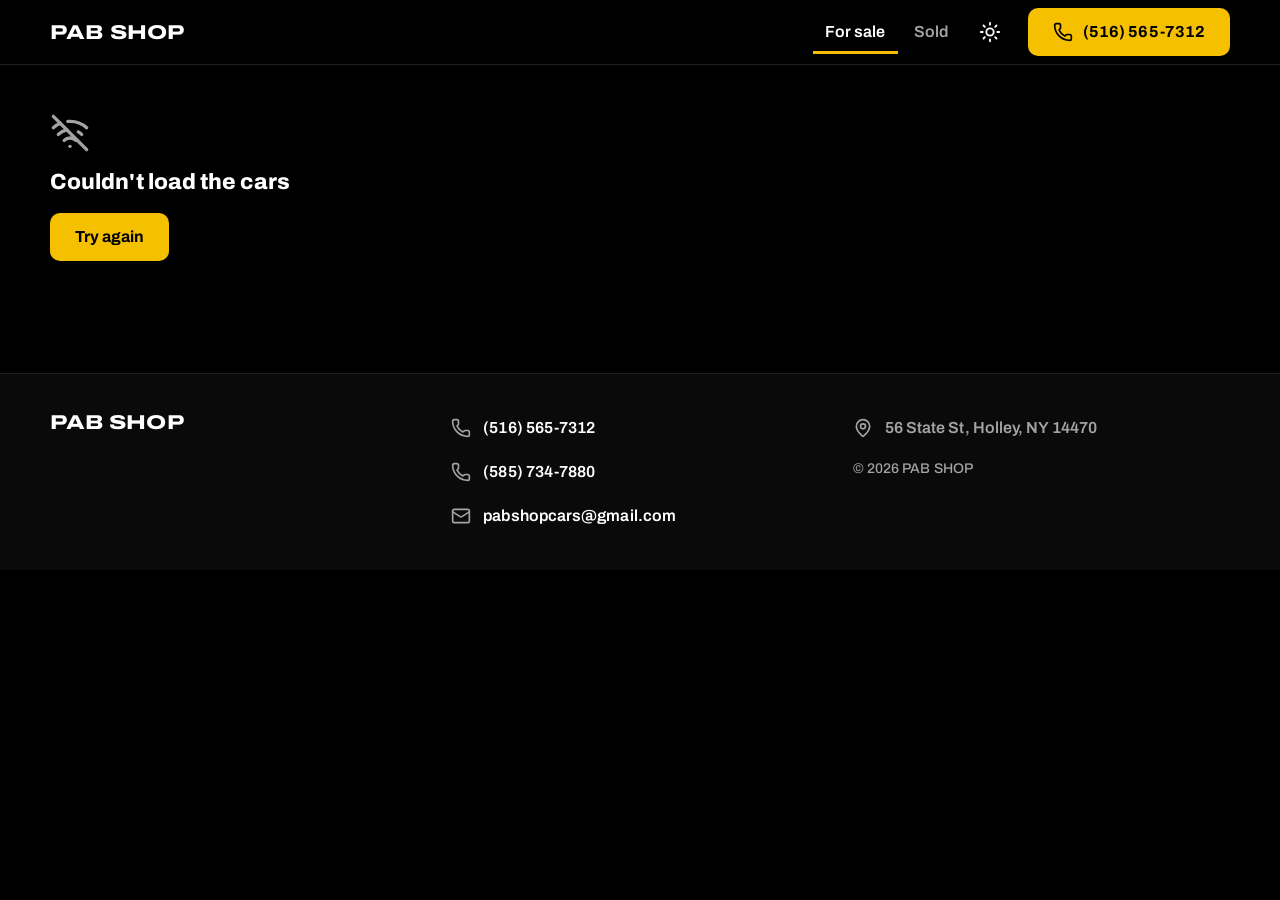
<file: index.html>
<!doctype html>
<html lang="en">
<head>
  <meta charset="utf-8">
  <meta name="viewport" content="width=device-width, initial-scale=1">
  <title>Used cars for sale - PAB SHOP</title>
  <meta name="description" content="Used cars for sale from PAB SHOP. Photos, mileage and a price for every car. Call or text about any of them.">
  <link rel="icon" href="favicon.svg" type="image/svg+xml">
  <link rel="apple-touch-icon" href="apple-touch-icon.png">
  <meta name="theme-color" content="#000000">
  <meta property="og:site_name" content="PAB SHOP">
  <meta property="og:type" content="website">
  <meta property="og:title" content="Used cars for sale - PAB SHOP">
  <meta property="og:description" content="Used cars for sale from PAB SHOP. Photos, mileage and a price for every car. Call or text about any of them.">
  <meta property="og:image" content="https://pabshop.com/share.png">
  <meta property="og:image:width" content="1200">
  <meta property="og:image:height" content="630">
  <meta name="twitter:card" content="summary_large_image">
  <script src="js/theme.js?v=a78e6b4f5d"></script>
  <link rel="preload" href="fonts/archivo-latin.woff2" as="font" type="font/woff2" crossorigin>
  <link rel="stylesheet" href="css/site.css?v=3718b8a57a">
</head>
<body>
<script src="js/icons.js?v=ebb2e9f938"></script>
<a class="skip" href="#view">Skip to content</a>

<header class="topbar">
  <div class="wrap topbar-inner">
    <a class="brand" href="index.html">PAB SHOP</a>
    <nav class="topnav" aria-label="Main">
      <a href="index.html" data-nav="sale" aria-current="page">For sale</a>
      <a href="sold.html" data-nav="sold">Sold</a>
    </nav>
    <button class="icon-btn" type="button" data-toggle-theme></button>
    <a class="btn btn-accent call-top" data-tel><svg class="ic" aria-hidden="true"><use href="#phone"></use></svg><span data-phone-label></span></a>
  </div>
</header>

<div id="view" data-page="home" tabindex="-1" aria-busy="true">

<main>
  <section class="wrap intro">
    <h1 id="homeTitle">Cars for sale</h1>

    <div class="toolbar" role="search">
      <label class="search">
        <svg class="ic" aria-hidden="true"><use href="#search"></use></svg>
        <span class="visually-hidden">Search cars</span>
        <input id="q" type="search" placeholder="Make, model or year" autocomplete="off" enterkeyhint="search">
      </label>
    </div>
  </section>

  <section class="wrap" id="inventory" aria-labelledby="inventoryHeading">
    <h2 class="visually-hidden" id="inventoryHeading">Cars for sale</h2>
    <div class="list-head">
      <p class="result-count" id="resultCount" aria-live="polite"></p>
      <div class="sort">
        <button class="sort-button" id="sortButton" type="button" popovertarget="sortMenu" aria-haspopup="listbox" aria-expanded="false">
          <svg class="ic" aria-hidden="true"><use href="#sparkles"></use></svg>
          <span><span class="visually-hidden">Sort: </span><span id="sortLabel">Newest</span></span>
          <svg class="ic chevron" aria-hidden="true"><use href="#chevron-down"></use></svg>
        </button>
        <div class="sort-menu" id="sortMenu" popover role="listbox" aria-label="Sort cars">
          <button type="button" role="option" data-sort="newest"><svg class="ic" aria-hidden="true"><use href="#sparkles"></use></svg><span>Newest</span><svg class="ic check" aria-hidden="true"><use href="#check"></use></svg></button>
          <button type="button" role="option" data-sort="price-asc"><svg class="ic" aria-hidden="true"><use href="#trending-down"></use></svg><span>Lowest price</span><svg class="ic check" aria-hidden="true"><use href="#check"></use></svg></button>
          <button type="button" role="option" data-sort="price-desc"><svg class="ic" aria-hidden="true"><use href="#trending-up"></use></svg><span>Highest price</span><svg class="ic check" aria-hidden="true"><use href="#check"></use></svg></button>
          <button type="button" role="option" data-sort="miles"><svg class="ic" aria-hidden="true"><use href="#gauge"></use></svg><span>Lowest miles</span><svg class="ic check" aria-hidden="true"><use href="#check"></use></svg></button>
          <button type="button" role="option" data-sort="year"><svg class="ic" aria-hidden="true"><use href="#calendar"></use></svg><span>Newest year</span><svg class="ic check" aria-hidden="true"><use href="#check"></use></svg></button>
        </div>
      </div>
    </div>
    <ul class="car-grid" id="carGrid">
    <li class="car-card skeleton" aria-hidden="true"><div class="car-photo"></div><p class="skeleton-line"></p><p class="skeleton-line short"></p></li>
    <li class="car-card skeleton" aria-hidden="true"><div class="car-photo"></div><p class="skeleton-line"></p><p class="skeleton-line short"></p></li>
    </ul>
    <div class="empty" id="empty" hidden>
      <svg class="ic empty-icon" aria-hidden="true"><use href="#search"></use></svg>
      <h2>No cars match</h2>
      <button class="btn btn-quiet" type="button" id="clearSearch">Show all cars</button>
    </div>
  </section>

  <section class="wrap sold-strip" id="soldStrip" aria-labelledby="soldHeading">
    <div class="strip-head">
      <h2 id="soldHeading">Recently sold</h2>
      <a href="sold.html">See all<svg class="ic" aria-hidden="true"><use href="#arrow-right"></use></svg></a>
    </div>
    <ul class="sold-row" id="soldRow"></ul>
  </section>
</main>

<footer class="site-footer">
  <div class="wrap footer-inner">
    <p class="footer-brand">PAB SHOP</p>
    <ul class="footer-contact" aria-label="Contact">
      <li><a data-tel><svg class="ic" aria-hidden="true"><use href="#phone"></use></svg><span data-phone-label></span></a></li>
      <li><a data-tel2><svg class="ic" aria-hidden="true"><use href="#phone"></use></svg><span data-phone2-label></span></a></li>
      <li><a data-email><svg class="ic" aria-hidden="true"><use href="#mail"></use></svg><span data-email-label></span></a></li>
    </ul>
    <div class="footer-note">
      <p><a href="https://www.google.com/maps/search/?api=1&amp;query=56+State+St%2C+Holley%2C+NY+14470" target="_blank" rel="noopener"><svg class="ic" aria-hidden="true"><use href="#map-pin"></use></svg>56 State St, Holley, NY 14470</a></p>
      <p class="copyright">&copy; <span data-year></span> PAB SHOP</p>
    </div>
  </div>
</footer>

<div class="contact-bar">
  <a class="btn btn-accent" data-tel><svg class="ic" aria-hidden="true"><use href="#phone"></use></svg><span>Call Denys</span></a>
  <a class="btn btn-quiet" data-sms><svg class="ic" aria-hidden="true"><use href="#message-square"></use></svg><span>Text</span></a>
</div>

</div>

<script src="js/data.js?v=80d2ec3bbd"></script>
<script src="js/photos.js?v=9147cbf060"></script>
<script src="js/site.js?v=a809993040"></script>
</body>
</html>
</file>
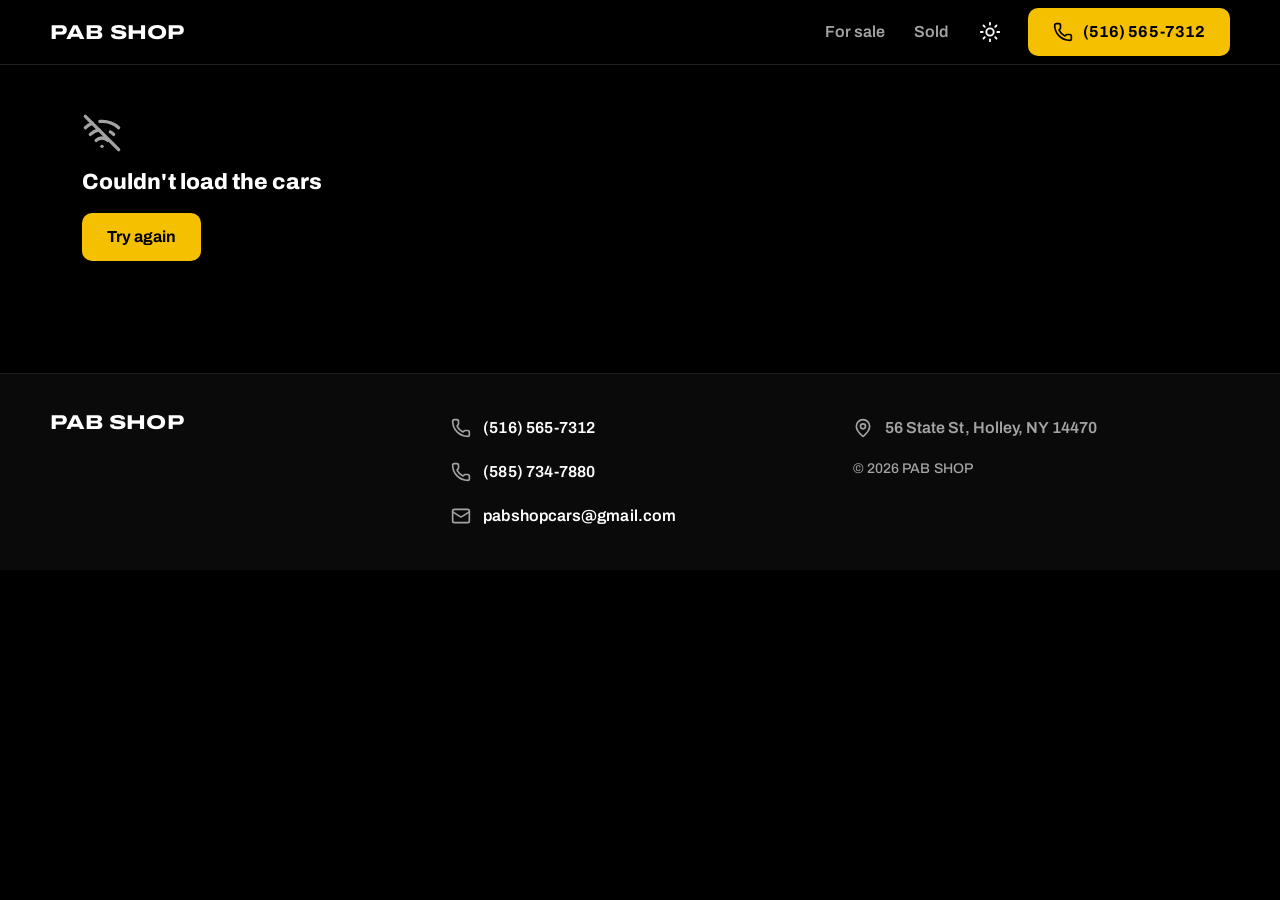
<file: car.html>
<!doctype html>
<html lang="en">
<head>
  <meta charset="utf-8">
  <meta name="viewport" content="width=device-width, initial-scale=1">
  <title>Car - PAB SHOP</title>
  <meta name="description" content="Photos, mileage, price and details for a used car from PAB SHOP.">
  <link rel="icon" href="favicon.svg" type="image/svg+xml">
  <link rel="apple-touch-icon" href="apple-touch-icon.png">
  <meta name="theme-color" content="#000000">
  <meta property="og:site_name" content="PAB SHOP">
  <meta property="og:type" content="website">
  <meta property="og:title" content="Car - PAB SHOP">
  <meta property="og:description" content="Photos, mileage, price and details for a used car from PAB SHOP.">
  <meta property="og:image" content="https://pabshop.com/share.png">
  <meta property="og:image:width" content="1200">
  <meta property="og:image:height" content="630">
  <meta name="twitter:card" content="summary_large_image">
  <script src="js/theme.js?v=a78e6b4f5d"></script>
  <link rel="preload" href="fonts/archivo-latin.woff2" as="font" type="font/woff2" crossorigin>
  <link rel="stylesheet" href="css/site.css?v=3718b8a57a">
</head>
<body>
<script src="js/icons.js?v=ebb2e9f938"></script>
<a class="skip" href="#view">Skip to content</a>

<header class="topbar">
  <div class="wrap topbar-inner">
    <a class="brand" href="index.html">PAB SHOP</a>
    <nav class="topnav" aria-label="Main">
      <a href="index.html" data-nav="sale">For sale</a>
      <a href="sold.html" data-nav="sold">Sold</a>
    </nav>
    <button class="icon-btn" type="button" data-toggle-theme></button>
    <a class="btn btn-accent call-top" data-tel><svg class="ic" aria-hidden="true"><use href="#phone"></use></svg><span data-phone-label></span></a>
  </div>
</header>

<div id="view" data-page="car" tabindex="-1" aria-busy="true">

<main class="wrap car-page" id="carMain">
  <a class="back" id="backLink" href="index.html"><svg class="ic" aria-hidden="true"><use href="#arrow-left"></use></svg><span id="backText">All cars</span></a>

  <div class="car-layout">
    <section class="gallery" aria-label="Photos">
      <div class="gallery-frame">
        <div class="slides" id="slides" tabindex="0" aria-label="Photos. Swipe, or use the arrow keys. Tap a photo to see it full screen."></div>
        <button class="gal-btn prev" id="galPrev" type="button" aria-label="Previous photo"><svg class="ic" aria-hidden="true"><use href="#chevron-left"></use></svg></button>
        <button class="gal-btn next" id="galNext" type="button" aria-label="Next photo"><svg class="ic" aria-hidden="true"><use href="#chevron-right"></use></svg></button>
        <p class="gal-count" id="galCount" aria-live="polite"></p>
      </div>
      <ul class="thumbs" id="thumbs" aria-label="All photos"></ul>
    </section>

    <aside class="car-summary" aria-labelledby="carName">
      <p class="price-tag" id="priceTag"></p>
      <h1 id="carName"></h1>
      <p class="pending-note" id="pendingNote" hidden><svg class="ic" aria-hidden="true"><use href="#clock"></use></svg>Sale pending: someone has a deposit on this car. Ask if it falls through.</p>
      <dl class="key-facts" id="keyFacts"></dl>
      <div class="cta-group">
        <a class="btn btn-accent" data-tel><svg class="ic" aria-hidden="true"><use href="#phone"></use></svg><span>Call Denys</span></a>
        <a class="btn btn-quiet" data-sms><svg class="ic" aria-hidden="true"><use href="#message-square"></use></svg><span>Text</span></a>
      </div>
      <a class="btn btn-quiet fb-link" id="fbLink" target="_blank" rel="noopener" hidden><svg class="ic" aria-hidden="true"><use href="#store"></use></svg><span>See on Facebook Marketplace</span><svg class="ic external" aria-hidden="true"><use href="#external-link"></use></svg></a>
    </aside>
  </div>

  <section class="car-section" id="aboutSection" aria-labelledby="aboutHeading" hidden>
    <h2 id="aboutHeading">About this car</h2>
    <p class="about" id="about"></p>
  </section>

  <section class="car-section" id="detailsSection" aria-labelledby="detailsHeading">
    <h2 id="detailsHeading">Details</h2>
    <dl class="spec-list" id="specList"></dl>
  </section>

  <section class="car-section more" id="moreSection" aria-labelledby="moreHeading">
    <h2 id="moreHeading">More cars</h2>
    <ul class="car-grid" id="moreGrid"></ul>
  </section>
</main>

<main class="wrap not-found" id="notFound" hidden>
  <svg class="ic empty-icon" aria-hidden="true"><use href="#car"></use></svg>
  <h1>Car not found</h1>
  <a class="btn btn-accent" href="index.html">See cars for sale</a>
</main>

<dialog class="viewer" id="viewer" aria-label="Photos full screen">
  <div class="viewer-bar">
    <button class="viewer-close" id="viewerClose" type="button" aria-label="Close photos"><svg class="ic" aria-hidden="true"><use href="#x"></use></svg></button>
    <p class="viewer-count" id="viewerCount" aria-live="polite"></p>
  </div>
  <div class="slides" id="viewerSlides"></div>
  <button class="gal-btn prev" id="viewerPrev" type="button" aria-label="Previous photo"><svg class="ic" aria-hidden="true"><use href="#chevron-left"></use></svg></button>
  <button class="gal-btn next" id="viewerNext" type="button" aria-label="Next photo"><svg class="ic" aria-hidden="true"><use href="#chevron-right"></use></svg></button>
</dialog>

<footer class="site-footer">
  <div class="wrap footer-inner">
    <p class="footer-brand">PAB SHOP</p>
    <ul class="footer-contact" aria-label="Contact">
      <li><a data-tel><svg class="ic" aria-hidden="true"><use href="#phone"></use></svg><span data-phone-label></span></a></li>
      <li><a data-tel2><svg class="ic" aria-hidden="true"><use href="#phone"></use></svg><span data-phone2-label></span></a></li>
      <li><a data-email><svg class="ic" aria-hidden="true"><use href="#mail"></use></svg><span data-email-label></span></a></li>
    </ul>
    <div class="footer-note">
      <p><a href="https://www.google.com/maps/search/?api=1&amp;query=56+State+St%2C+Holley%2C+NY+14470" target="_blank" rel="noopener"><svg class="ic" aria-hidden="true"><use href="#map-pin"></use></svg>56 State St, Holley, NY 14470</a></p>
      <p class="copyright">&copy; <span data-year></span> PAB SHOP</p>
    </div>
  </div>
</footer>

<div class="contact-bar">
  <a class="btn btn-accent" data-tel><svg class="ic" aria-hidden="true"><use href="#phone"></use></svg><span>Call Denys</span></a>
  <a class="btn btn-quiet" data-sms><svg class="ic" aria-hidden="true"><use href="#message-square"></use></svg><span>Text</span></a>
</div>

</div>

<script src="js/data.js?v=80d2ec3bbd"></script>
<script src="js/photos.js?v=9147cbf060"></script>
<script src="js/site.js?v=a809993040"></script>
</body>
</html>
</file>
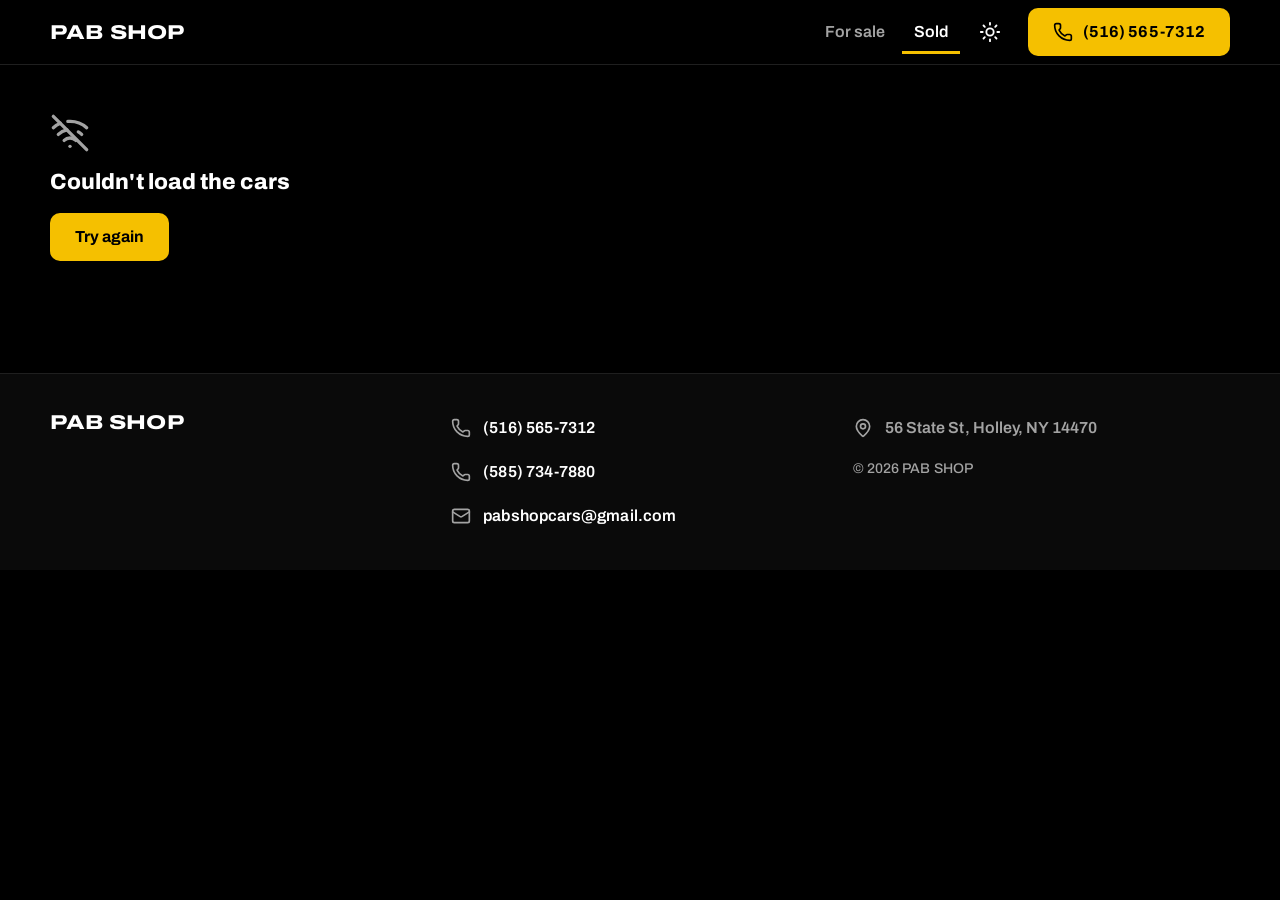
<file: sold.html>
<!doctype html>
<html lang="en">
<head>
  <meta charset="utf-8">
  <meta name="viewport" content="width=device-width, initial-scale=1">
  <title>Recently sold - PAB SHOP</title>
  <meta name="description" content="Cars PAB SHOP sold recently. Text us what you're looking for.">
  <link rel="icon" href="favicon.svg" type="image/svg+xml">
  <link rel="apple-touch-icon" href="apple-touch-icon.png">
  <meta name="theme-color" content="#000000">
  <meta property="og:site_name" content="PAB SHOP">
  <meta property="og:type" content="website">
  <meta property="og:title" content="Recently sold - PAB SHOP">
  <meta property="og:description" content="Cars PAB SHOP sold recently. Text us what you're looking for.">
  <meta property="og:image" content="https://pabshop.com/share.png">
  <meta property="og:image:width" content="1200">
  <meta property="og:image:height" content="630">
  <meta name="twitter:card" content="summary_large_image">
  <script src="js/theme.js?v=a78e6b4f5d"></script>
  <link rel="preload" href="fonts/archivo-latin.woff2" as="font" type="font/woff2" crossorigin>
  <link rel="stylesheet" href="css/site.css?v=3718b8a57a">
</head>
<body>
<script src="js/icons.js?v=ebb2e9f938"></script>
<a class="skip" href="#view">Skip to content</a>

<header class="topbar">
  <div class="wrap topbar-inner">
    <a class="brand" href="index.html">PAB SHOP</a>
    <nav class="topnav" aria-label="Main">
      <a href="index.html" data-nav="sale">For sale</a>
      <a href="sold.html" data-nav="sold" aria-current="page">Sold</a>
    </nav>
    <button class="icon-btn" type="button" data-toggle-theme></button>
    <a class="btn btn-accent call-top" data-tel><svg class="ic" aria-hidden="true"><use href="#phone"></use></svg><span data-phone-label></span></a>
  </div>
</header>

<div id="view" data-page="sold" tabindex="-1" aria-busy="true">

<main>
  <section class="wrap intro">
    <h1>Recently sold <span class="count-chip" id="soldCount"></span></h1>
  </section>

  <section class="wrap" id="sold" aria-labelledby="soldListHeading">
    <h2 class="visually-hidden" id="soldListHeading">Sold cars</h2>
    <ul class="car-grid" id="soldGrid">
    <li class="car-card skeleton" aria-hidden="true"><div class="car-photo"></div><p class="skeleton-line"></p><p class="skeleton-line short"></p></li>
    <li class="car-card skeleton" aria-hidden="true"><div class="car-photo"></div><p class="skeleton-line"></p><p class="skeleton-line short"></p></li>
    </ul>
  </section>
</main>

<footer class="site-footer">
  <div class="wrap footer-inner">
    <p class="footer-brand">PAB SHOP</p>
    <ul class="footer-contact" aria-label="Contact">
      <li><a data-tel><svg class="ic" aria-hidden="true"><use href="#phone"></use></svg><span data-phone-label></span></a></li>
      <li><a data-tel2><svg class="ic" aria-hidden="true"><use href="#phone"></use></svg><span data-phone2-label></span></a></li>
      <li><a data-email><svg class="ic" aria-hidden="true"><use href="#mail"></use></svg><span data-email-label></span></a></li>
    </ul>
    <div class="footer-note">
      <p><a href="https://www.google.com/maps/search/?api=1&amp;query=56+State+St%2C+Holley%2C+NY+14470" target="_blank" rel="noopener"><svg class="ic" aria-hidden="true"><use href="#map-pin"></use></svg>56 State St, Holley, NY 14470</a></p>
      <p class="copyright">&copy; <span data-year></span> PAB SHOP</p>
    </div>
  </div>
</footer>

<div class="contact-bar">
  <a class="btn btn-accent" data-sms><svg class="ic" aria-hidden="true"><use href="#message-square"></use></svg><span>Text us</span></a>
  <a class="btn btn-quiet" data-tel><svg class="ic" aria-hidden="true"><use href="#phone"></use></svg><span>Call</span></a>
</div>

</div>

<script src="js/data.js?v=80d2ec3bbd"></script>
<script src="js/photos.js?v=9147cbf060"></script>
<script src="js/site.js?v=a809993040"></script>
</body>
</html>
</file>
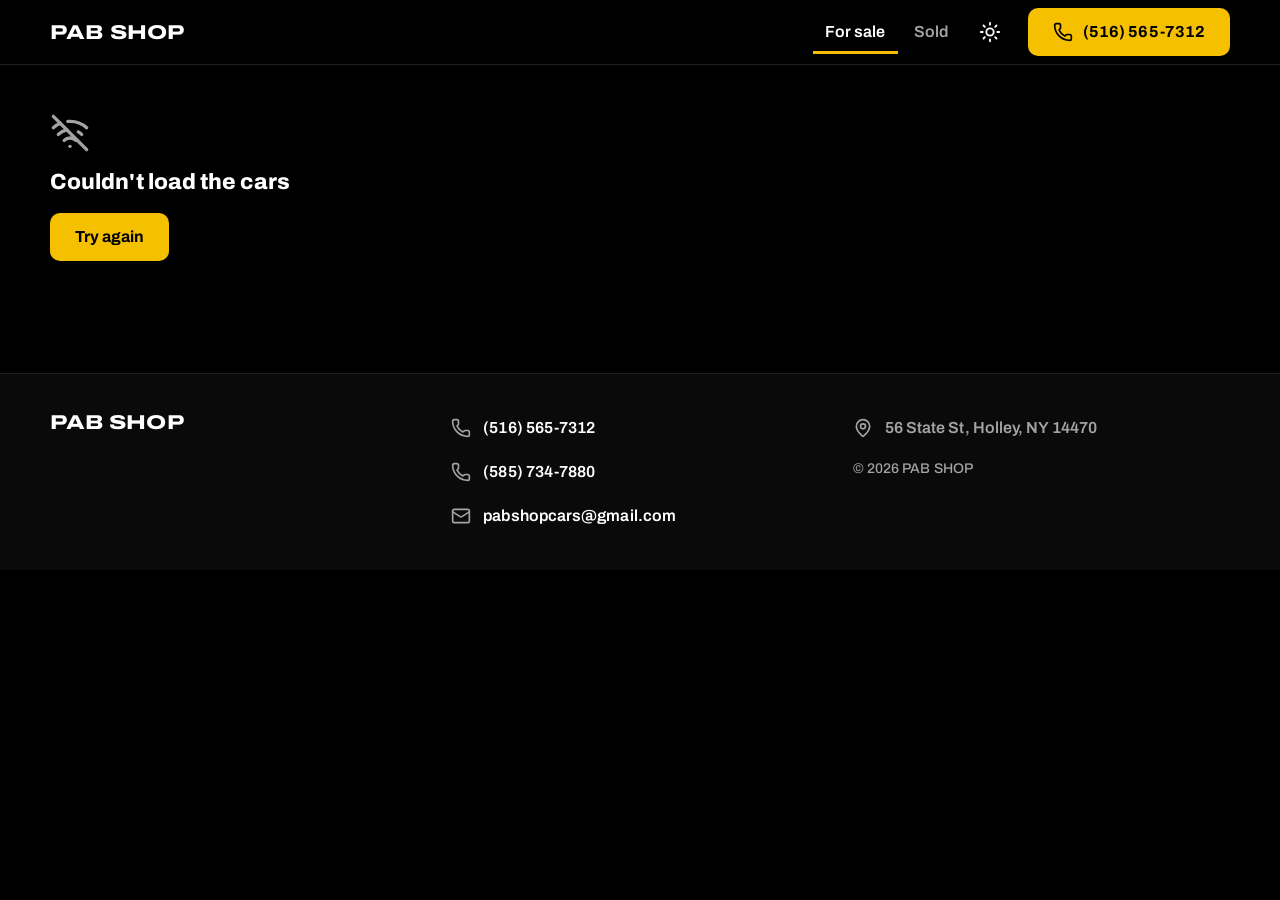
<file: cars/cars.html>
<!doctype html>
<html lang="en">
<head>
  <meta charset="utf-8">
  <meta name="viewport" content="width=device-width, initial-scale=1">
  <title>PAB SHOP</title>
  <meta name="robots" content="noindex">
  <style>
    :root { color-scheme: dark; }
    body {
      margin: 0; min-height: 100dvh; display: grid; place-items: center;
      background: #000; color: #a3a3a3;
      font: 15px/1.5 system-ui, -apple-system, "Segoe UI", Roboto, sans-serif; text-align: center;
    }
    a { color: #f5c000; font-weight: 700; }
  </style>
  <script>
    // The old site had every car at /cars/cars.html?id=…; the site now puts it at /car.html?id=…,
    // so links people already have keep working.
    (function () {
      var id = new URLSearchParams(location.search).get("id");
      location.replace(id ? "/car.html?id=" + encodeURIComponent(id) : "/");
    })();
  </script>
</head>
<body>
  <p>Taking you to the car… <a href="/">All cars</a></p>
</body>
</html>
</file>
<file: css/site.css>
/* PAB SHOP. Two themes on one set of tokens:
   plate = New York plate navy on white with Empire gold price stickers
   black = true black with the same gold stickers
   Phone first: base styles are the phone layout, min-width queries add space. */

@font-face {
  font-family: "Archivo";
  src: url("../fonts/archivo-latin.woff2") format("woff2");
  font-weight: 100 900;
  font-stretch: 62% 125%;
  font-display: swap;
}

:root {
  --font: "Archivo", system-ui, -apple-system, "Segoe UI", Roboto, sans-serif;

  --space-1: 4px;
  --space-2: 8px;
  --space-3: 12px;
  --space-4: 16px;
  --space-5: 24px;
  --space-6: 32px;
  --space-7: 48px;
  --space-8: 64px;
  --space-9: 96px;

  --radius-s: 6px;
  --radius-m: 10px;
  --radius-l: 16px;

  --z-bar: 20;

  /* Motion: iOS-style springs from tools/springs.py (Apple's duration + bounce model).
     A spring's CSS duration is longer than it feels: the last third is the settle. */
  /* bounce 0.0: overshoot 0.0%, rests at 1.47x its nominal duration */
  --spring-smooth: linear(0, 0.004 1.00%, 0.0188 2.25%, 0.0422 3.50%, 0.0789 5.00%, 0.1613 7.75%, 0.3625 13.75%, 0.4654 17.00%, 0.5578 20.25%, 0.6382 23.50%, 0.7066 26.75%, 0.7679 30.25%, 0.8177 33.75%, 0.8602 37.50%, 0.8992 42.00%, 0.9291 46.75%, 0.9533 52.25%, 0.9712 58.50%, 0.9834 65.50%, 0.9914 73.75%, 1);
  /* bounce 0.2: overshoot 1.5%, rests at 1.35x its nominal duration */
  --spring-zoom: linear(0, 0.0053 1.25%, 0.024 2.75%, 0.0535 4.25%, 0.0983 6.00%, 0.1434 7.50%, 0.2012 9.25%, 0.4317 15.75%, 0.5328 18.75%, 0.6319 22.00%, 0.7182 25.25%, 0.7857 28.25%, 0.8462 31.50%, 0.8946 34.75%, 0.9321 38.00%, 0.964 41.75%, 0.9872 45.75%, 1.0032 50.25%, 1.0121 55.25%, 1.0147 64.75%, 1);
  /* bounce 0.3: overshoot 4.6%, rests at 1.64x its nominal duration */
  --spring-bouncy: linear(0, 0.0078 1.25%, 0.0293 2.50%, 0.0619 3.75%, 0.1125 5.25%, 0.1618 6.50%, 0.2156 7.75%, 0.4828 13.50%, 0.5926 16.00%, 0.701 18.75%, 0.7858 21.25%, 0.8568 23.75%, 0.9193 26.50%, 0.9667 29.25%, 1.0032 32.25%, 1.0219 34.50%, 1.0355 37.00%, 1.0435 39.75%, 1.046 42.75%, 1.042 47.25%, 1.0138 61.50%, 1.0026 70.50%, 0.998 82.25%, 1);
  --speed: 1;  /* phone timing; computers with a mouse run the same springs faster, see below */
  --dur-photo: calc(648ms * var(--speed));  /* card photo travels to the car page and back: feels like 480ms, --spring-zoom */
  --dur-viewer-open: calc(742ms * var(--speed));  /* gallery photo grows into the viewer: feels like 550ms, --spring-zoom */
  --dur-viewer-close: calc(661ms * var(--speed));  /* viewer photo shrinks back: feels like 450ms, --spring-smooth */
  --dur-list: calc(735ms * var(--speed));  /* cards slide to new places: feels like 500ms, --spring-smooth */
  --dur-rise: calc(882ms * var(--speed));  /* car page content rises in: feels like 600ms, --spring-smooth */
  --dur-sticker: calc(819ms * var(--speed));  /* price sticker lands: feels like 500ms, --spring-bouncy */
  --dur-release: calc(655ms * var(--speed));  /* button springs back after a press: feels like 400ms, --spring-bouncy */
  --dur-menu: calc(405ms * var(--speed));  /* sort menu pops open: feels like 300ms, --spring-zoom */
  --dur-wrap: calc(520ms * var(--speed));  /* last photo slides to the first: feels like 350ms, --spring-smooth */

  --ease-out: cubic-bezier(0.23, 1, 0.32, 1);  /* a press going down */
  --dur-press: 120ms;  /* a press going down; phones: slower, see below */
  --press-scale: 0.975;  /* how far a pressed button sinks */
  --press-scale-card: 0.985;  /* car cards sink less: they are big */
  --spring-release: var(--spring-bouncy);  /* letting go of a press; phones: no bounce */
  --dur-color: 200ms;
  --dur-fade: calc(350ms * var(--speed));  /* crossfades: pages, theme, photos arriving */
}

/* Phones press down slowly and let go without a bounce (asked for 2026-09-15: subtler, much slower). */
@media (pointer: coarse) {
  :root { --dur-press: 320ms; --spring-release: var(--spring-smooth); }
}

/* Anything that is not touch-first (a mouse, a trackpad, or no pointer reported at all) gets
   faster motion: phone-length springs felt slow on a PC (tested on a PC, 2026-09-15). */
@media not (pointer: coarse) {
  :root {
    --speed: 0.6;
    --dur-photo: 485ms;  /* PCs keep this photo flight; phones got 20% faster (2026-09-15) */
  }
}

html[data-theme="plate"] {
  color-scheme: light;
  --bg: #ffffff;
  --surface: #f2f4f8;
  --raised: #ffffff;
  --line: #dde2eb;
  --line-strong: #c3cad6;
  --ink: #13203b;
  --text: #1d2433;
  --muted: #525e73;
  --accent: #f5c000;
  --accent-hover: #e6b400;
  --on-accent: #13203b;
  --sold: #b42318;
  --sold-bg: #fdeceb;
  --focus: #1f5fd6;
  --photo-bg: #e8ecf2;
  --menu-shadow: 0 12px 32px rgba(19, 32, 59, 0.16);
  /* Depth: one light overhead. Raised things catch it on their top edge (--rim) and throw a shadow
     down onto whatever is under them; on white the shadows carry it. */
  --rim: rgba(255, 255, 255, 0.7);
  --photo-edge: inset 0 0 0 1px rgba(19, 32, 59, 0.07);
  --photo-shadow: 0 1px 2px rgba(19, 32, 59, 0.1), 0 12px 24px -14px rgba(19, 32, 59, 0.45);
  --tag-shadow: 0 1px 1px rgba(19, 32, 59, 0.22), 0 4px 10px -3px rgba(19, 32, 59, 0.4);
  --tile-bg: var(--surface);
  --tile-shadow: inset 0 1px 0 #ffffff, 0 1px 2px rgba(19, 32, 59, 0.1);
}

html[data-theme="black"] {
  color-scheme: dark;
  --bg: #000000;
  --surface: #0a0a0a;
  --raised: #0f0f0f;
  --line: #1f1f1f;
  --line-strong: #333333;
  --ink: #ffffff;
  --text: #ededed;
  --muted: #a3a3a3;
  --accent: #f5c000;
  --accent-hover: #ffd23a;
  --on-accent: #000000;
  --sold: #ff6b5e;
  --sold-bg: #240c0a;
  --focus: #f5c000;
  --photo-bg: #0d0d0d;
  /* On black a shadow has nothing to fall on, so depth is light: photos of cars for sale light the
     page under them (.car-glow), top edges catch the light (--rim), raised surfaces sit a shade
     lighter, and a shadow is kept only where it lands on a photo (the sticker). */
  --menu-shadow: inset 0 1px 0 rgba(255, 255, 255, 0.09);
  --rim: rgba(255, 255, 255, 0.16);
  --photo-edge: inset 0 0 0 1px rgba(255, 255, 255, 0.07);
  --photo-shadow: none;
  --tag-shadow: 0 1px 1px rgba(0, 0, 0, 0.45), 0 4px 10px -2px rgba(0, 0, 0, 0.65);
  --tile-bg: linear-gradient(#141414, #0a0a0a 60%);
  --tile-shadow: inset 0 1px 0 rgba(255, 255, 255, 0.08), inset 0 0 0 1px rgba(255, 255, 255, 0.03);
}

*, *::before, *::after { box-sizing: border-box; }
[hidden] { display: none !important; }   /* components set display:grid/flex; hidden must still win */

html { -webkit-text-size-adjust: 100%; }
html:has(dialog[open]) { overflow: hidden; }

body {
  margin: 0;
  font-family: var(--font);
  font-size: 1rem;
  line-height: 1.55;
  background: var(--bg);
  color: var(--text);
  font-kerning: normal;
  -webkit-tap-highlight-color: transparent;
  padding-bottom: calc(76px + env(safe-area-inset-bottom));
}
html[data-theme="black"] body { line-height: 1.62; letter-spacing: 0.005em; }

@media (min-width: 720px) {
  body { padding-bottom: 0; }
}

img { display: block; max-width: 100%; }
a { color: inherit; }
h1, h2, h3 { margin: 0; color: var(--ink); text-wrap: balance; }
p { text-wrap: pretty; }

:focus-visible { outline: 3px solid var(--focus); outline-offset: 3px; border-radius: 4px; }
/* No rings after taps (js/site.js adds .keyboard on key presses); text fields keep theirs. */
html:not(.keyboard) :focus-visible:not(input, select, textarea) { outline: none; }

.visually-hidden {
  position: absolute; width: 1px; height: 1px; overflow: hidden;
  clip: rect(0 0 0 0); clip-path: inset(50%); white-space: nowrap;
}

.skip {
  position: absolute; left: var(--space-3); top: -80px; z-index: 100;
  padding: var(--space-2) var(--space-3); border-radius: var(--radius-s);
  background: var(--ink); color: var(--bg); font-weight: 700;
}
.skip:focus { top: var(--space-3); }
#view:focus { outline: none; }   /* focused after an in-site page change so screen readers start there */

.wrap { width: min(100% - 2 * var(--space-4), 1180px); margin-inline: auto; }
@media (min-width: 720px) {
  .wrap { width: min(100% - 2 * var(--space-6), 1180px); }
}

.ic { width: 1.25em; height: 1.25em; flex: none; }

/* ---------- Header ---------- */
.topbar { border-bottom: 1px solid var(--line); background: var(--bg); }
.topbar-inner { display: flex; align-items: center; gap: var(--space-2); min-height: 64px; }

.brand {
  /* 44px tall to tap (the text alone is 32px); centred, so it draws exactly where it did */
  display: inline-flex; align-items: center; min-height: 44px;
  font-weight: 800;
  font-stretch: 125%;
  font-size: 1.25rem;
  letter-spacing: 0.01em;
  color: var(--ink);
  text-decoration: none;
  white-space: nowrap;
  margin-right: auto;
}

.topnav { display: flex; gap: var(--space-1); }
.topnav a {
  display: inline-flex; align-items: center;
  min-height: 44px; padding: 0 var(--space-3);
  border-radius: var(--radius-s);
  color: var(--muted); font-weight: 600; text-decoration: none;
}
.topnav a[aria-current="page"] { color: var(--ink); box-shadow: inset 0 -3px 0 var(--accent); border-radius: 0; }

.icon-btn {
  display: inline-grid; place-items: center;
  width: 44px; height: 44px;
  border: 0; border-radius: var(--radius-m);
  background: transparent; color: var(--ink);
  cursor: pointer;
}
.icon-btn .ic { width: 22px; height: 22px; }

/* .topbar prefix: .btn (declared later) would otherwise switch this back on for phones */
.topbar .call-top { display: none; margin-left: var(--space-2); }
@media (min-width: 720px) {
  .topbar .call-top { display: inline-flex; }
}

/* ---------- Buttons ---------- */
.btn {
  display: inline-flex; align-items: center; justify-content: center; gap: 10px;
  min-height: 48px; padding: 0 var(--space-5);
  border: 1px solid transparent; border-radius: var(--radius-m);
  font: inherit; font-weight: 700; line-height: 1.2;
  text-decoration: none; cursor: pointer; white-space: nowrap;
}
.btn .ic { width: 20px; height: 20px; }
.btn-accent { background: var(--accent); color: var(--on-accent); }
.btn-quiet { background: var(--raised); color: var(--ink); border-color: var(--line-strong); }

/* ---------- Page intro, search, filters ---------- */
.intro { padding-block: var(--space-5) var(--space-4); }
.intro h1 {
  font-size: 1.875rem; font-weight: 800; font-stretch: 110%;
  line-height: 1.08; letter-spacing: -0.01em;
}
@media (min-width: 720px) {
  .intro { padding-block: var(--space-7) var(--space-5); }
  .intro h1 { font-size: 2.75rem; }
}

.count-chip {
  display: inline-grid; place-items: center;
  min-width: 1.7em; height: 1.45em; padding: 0 0.35em; margin-left: 0.2em;
  border-radius: 999px; background: var(--sold-bg); color: var(--sold);
  font-size: 0.6em; font-stretch: 100%; vertical-align: 0.25em;
  font-variant-numeric: tabular-nums;
}

.toolbar { display: flex; flex-wrap: wrap; gap: var(--space-3); margin-top: var(--space-4); }

.search { position: relative; flex: 1 1 260px; display: flex; align-items: center; }
.search .ic { position: absolute; left: 14px; width: 20px; height: 20px; color: var(--muted); pointer-events: none; }
.search input {
  width: 100%; min-height: 48px; padding: 0 var(--space-4) 0 46px;
  border: 1px solid var(--line-strong); border-radius: var(--radius-m);
  background: var(--raised); color: var(--text); font: inherit;
}
.search input::placeholder { color: var(--muted); opacity: 1; }
.search input:focus-visible { outline: 3px solid var(--focus); outline-offset: 1px; border-color: transparent; }

.list-head { display: flex; align-items: center; justify-content: space-between; gap: var(--space-3); margin-bottom: var(--space-4); }
.result-count { margin: 0; color: var(--muted); font-weight: 600; font-variant-numeric: tabular-nums; }

.sort { flex: 0 0 auto; }
.sort-button {
  display: inline-flex; align-items: center; gap: var(--space-2);
  min-height: 44px; padding: 0 10px 0 14px;
  border: 1px solid var(--line-strong); border-radius: var(--radius-m);
  background: var(--raised); color: var(--ink);
  font: inherit; font-weight: 600; cursor: pointer;
}
.sort-button .ic { width: 18px; height: 18px; }
.sort-button .chevron { color: var(--muted); transition: rotate calc(250ms * var(--speed)) var(--ease-out); }
.sort-button[aria-expanded="true"] .chevron { rotate: 180deg; }

/* Sort menu: a popover in the top layer; js/site.js places it under (or above) the button. */
.sort-menu {
  position: fixed; inset: auto; margin: 0;
  min-width: 232px; padding: 6px;
  border: 1px solid var(--line-strong); border-radius: var(--radius-l);
  background: var(--raised); color: var(--text);
  box-shadow: var(--menu-shadow);
  opacity: 0;
  transition: opacity 150ms ease, overlay 150ms allow-discrete, display 150ms allow-discrete;
}
.sort-menu:popover-open { opacity: 1; transition-duration: calc(200ms * var(--speed)); }
@starting-style {
  .sort-menu:popover-open { opacity: 0; }
}
.sort-menu button {
  display: flex; align-items: center; gap: var(--space-3); width: 100%;
  min-height: 48px; padding: 0 var(--space-3);
  border: 0; border-radius: var(--radius-m); background: transparent;
  color: var(--text); font: inherit; font-weight: 600; text-align: left; cursor: pointer;
  transition: background-color var(--dur-color) ease;
}
.sort-menu button:active { background: var(--surface); }
.sort-menu .ic { width: 20px; height: 20px; color: var(--muted); }
.sort-menu .check { margin-left: auto; color: var(--ink); visibility: hidden; }
.sort-menu [aria-selected="true"],
.sort-menu [aria-selected="true"] .ic { color: var(--ink); }
.sort-menu [aria-selected="true"] .check { visibility: visible; }
@media (prefers-reduced-motion: no-preference) {
  /* Pops out of the button with a little spring; closing is a quick shrink and fade. */
  .sort-menu {
    transform: scale(0.96); transform-origin: top right;
    transition: opacity 150ms ease, transform 150ms var(--ease-out), overlay 150ms allow-discrete, display 150ms allow-discrete;
  }
  .sort-menu.above { transform-origin: bottom right; }
  .sort-menu:popover-open {
    transform: none;
    transition: opacity calc(200ms * var(--speed)) ease, transform var(--dur-menu) var(--spring-zoom),
      overlay var(--dur-menu) allow-discrete, display var(--dur-menu) allow-discrete;
  }
  @starting-style {
    .sort-menu:popover-open { transform: scale(0.9); }
  }
}
/* Closed by a sort: gone from the top layer at once, its picture closes inside the transition
   (view-transition-old(sort-menu) below). */
.sort-menu.instant { transition: none; }

/* ---------- Car grid ---------- */
.car-grid {
  list-style: none; margin: 0; padding: 0;
  display: grid; gap: var(--space-6) var(--space-5);
  grid-template-columns: repeat(auto-fill, minmax(min(100%, 300px), 1fr));
}
@media (min-width: 720px) {
  .car-grid { row-gap: var(--space-7); }
}

.car-link { display: block; color: inherit; text-decoration: none; border-radius: var(--radius-m); }

.car-photo {
  position: relative; aspect-ratio: 16 / 10; overflow: hidden;
  border-radius: var(--radius-m); background: var(--photo-bg);
  box-shadow: var(--photo-shadow);
}
/* A faint edge drawn over the picture, so a dark photo still separates from the page. */
.car-photo::after {
  content: ""; position: absolute; inset: 0; border-radius: inherit; pointer-events: none;
  box-shadow: var(--photo-edge);
}
.car-photo img { width: 100%; height: 100%; object-fit: cover; }

/* Depth on black, where a shadow has nothing to fall on: a car for sale gives off light instead,
   the way a lit screen lights the desk under it. .car-glow is the card's own photo (the same file,
   js/site.js), blurred and dimmed behind the photo and spilling a little below it, so the light
   takes the photo's colours. White has real shadows (--photo-shadow), so plate hides it. */
.car-link { isolation: isolate; }
.car-glow {
  position: absolute; left: 0; top: 0; z-index: -1;
  width: 100%; height: auto; aspect-ratio: 16 / 10;
  object-fit: cover; object-position: 50% var(--photo-y);
  border-radius: var(--radius-m); pointer-events: none;
  filter: blur(22px) saturate(1.6); opacity: 0.45; transform: translateY(12px) scale(0.94);
  transition: opacity var(--dur-fade) ease;
}
.car-glow.is-loading { opacity: 0; }
html[data-theme="plate"] .car-glow { display: none; }

.photo-count {
  position: absolute; top: var(--space-2); right: var(--space-2);
  display: inline-flex; align-items: center; gap: 5px;
  padding: 3px 9px; border-radius: 999px;
  background: rgba(0, 0, 0, 0.62); color: #fff;
  box-shadow: inset 0 1px 0 rgba(255, 255, 255, 0.16), inset 0 0 0 1px rgba(255, 255, 255, 0.08);
  font-size: 0.8125rem; font-weight: 700; font-variant-numeric: tabular-nums;
}
.photo-count .ic { width: 15px; height: 15px; }

/* A deposit taken on Facebook: the car is still listed, but someone is ahead of you. */
.pending-pill {
  position: absolute; top: var(--space-2); left: var(--space-2);
  display: inline-flex; align-items: center; gap: 5px;
  padding: 3px 9px; border-radius: 999px;
  background: var(--accent); color: var(--on-accent);
  font-size: 0.8125rem; font-weight: 700;
}
.pending-pill .ic { width: 15px; height: 15px; }
.pending-note {
  display: flex; align-items: flex-start; gap: var(--space-2);
  margin: var(--space-3) 0 0; padding: var(--space-3);
  border-radius: var(--radius-m); background: var(--surface);
  color: var(--text); font-weight: 600; line-height: 1.35;
}
.pending-note .ic { width: 20px; height: 20px; flex: none; margin-top: 1px; color: var(--accent); }

.price-tag {
  display: inline-block; position: relative;
  margin: -22px 0 var(--space-2) var(--space-3);
  padding: 3px 12px 4px;
  border-radius: var(--radius-s);
  /* A gold vinyl sticker, not a flat label: a sheen across its top half, a lit top edge, the darker
     cut edge along the bottom, and its shadow on the photo it is stuck to. */
  background: linear-gradient(rgba(255, 255, 255, 0.3), rgba(255, 255, 255, 0) 48%, rgba(0, 0, 0, 0.07)) var(--accent);
  color: var(--on-accent);
  font-size: 1.375rem; font-weight: 800; font-stretch: 116%; line-height: 1.25;
  font-variant-numeric: tabular-nums;
  box-shadow: inset 0 1px 0 rgba(255, 255, 255, 0.55), inset 0 -1.5px 0 rgba(110, 70, 0, 0.3), var(--tag-shadow);
  transform: rotate(-1.5deg);
}
.price-tag.is-sold {
  background: linear-gradient(rgba(255, 255, 255, 0.08), rgba(255, 255, 255, 0) 48%) var(--sold-bg); color: var(--sold);
  box-shadow: inset 0 1px 0 var(--rim), inset 0 -1.5px 0 rgba(0, 0, 0, 0.18), var(--tag-shadow);
}

.car-title { font-size: 1.1875rem; font-weight: 700; font-stretch: 104%; line-height: 1.25; }

.car-facts {
  list-style: none; margin: var(--space-2) 0 0; padding: 0;
  display: flex; flex-wrap: wrap; gap: var(--space-2) var(--space-4);
  color: var(--muted); font-weight: 600; font-variant-numeric: tabular-nums;
}
.car-facts li { display: inline-flex; align-items: center; gap: 6px; }
.car-facts .ic { width: 18px; height: 18px; color: var(--ink); }

.car-card.is-sold .car-photo img, .car-card.is-sold .car-pop { filter: saturate(0.35); }

/* A card is a link, and a link can be dragged: pressing and moving started a native drag that
   left the card pressed, and holding a gallery thumbnail froze the page the same way
   (reported 2026-09-15). Nothing here is meant to be dragged. */
.car-link { position: relative; }
a, img, button { -webkit-user-drag: none; }

/* Photo framing. These are tall 3:4 phone shots and a centred 16:10 crop cut the wheels off most of
   them, but not all. Fit (default) crops each photo where its own car sits: tools/photos.py measures
   that and js/site.js puts it on the image as --photo-y (72% for a photo it has not measured).
   Pop-out draws the cut-off bottom of the car below the photo box from a cut-out strip, and only
   the photos that have such a strip are centred: a photo without one (not measured yet, and every
   gallery photo, which never gets a strip) keeps its own crop rather than being centred on
   nothing. Pop-out is off unless the address says ?photos=pop (js/theme.js). */
:root { --photo-y: 72%; }
.car-photo img, .gallery .slide img { object-position: 50% var(--photo-y); }
:root[data-photos="pop"] .has-pop .car-photo img { object-position: 50% 50%; }
.car-pop { display: none; }
:root[data-photos="pop"] .car-pop {
  display: block; position: absolute; top: 0; left: 0; z-index: 1;
  width: 100%; aspect-ratio: 25 / 4;   /* strip height is 16% of the width (BAND in tools/popouts.py) */
  margin-top: 62.5%;                  /* starts at the photo box bottom: a margin % is of the width */
  pointer-events: none;
}
/* The tag stays on top of the strip, and the name moves down to just below the car: --pop-h is how
   far the car reaches below the photo as a share of the width, so a margin % lines up with it. */
:root[data-photos="pop"] .has-pop .price-tag { z-index: 2; margin-bottom: max(var(--space-2), calc(var(--pop-h) * 100% - 8px)); }

.empty { padding: var(--space-7) 0; display: grid; justify-items: start; gap: var(--space-3); }
.empty h1, .empty h2 { font-size: 1.375rem; font-weight: 800; }
.empty-icon { width: 40px; height: 40px; color: var(--muted); }

/* ---------- Loading and missing data ---------- */
/* Until the cars arrive (#view is aria-busy): grey cards, and entrance animations wait,
   so the sticker and facts animate in with the content instead of while empty. */
#view[aria-busy="true"] * { animation: none !important; }
.skeleton .car-photo { margin-bottom: var(--space-3); }
.skeleton-line { width: 70%; height: 1.1rem; margin: 0 0 var(--space-2); border-radius: var(--radius-s); background: var(--photo-bg); }
.skeleton-line.short { width: 40%; }
.price-tag:empty { visibility: hidden; }
.car-photo > .no-photo { position: absolute; inset: 0; width: 48px; height: 48px; margin: auto; color: var(--muted); }
.slide.no-photo { display: grid; place-items: center; color: var(--muted); cursor: default; }
.slide.no-photo .ic { width: 56px; height: 56px; }
.about { margin: 0; max-width: 65ch; white-space: pre-line; overflow-wrap: anywhere; line-height: 1.55; color: var(--text); }

/* ---------- Recently sold strip ---------- */
.sold-strip { margin-top: var(--space-8); padding-top: var(--space-5); border-top: 1px solid var(--line); }
.strip-head { display: flex; align-items: center; justify-content: space-between; gap: var(--space-4); margin-bottom: var(--space-4); }
.strip-head h2 { font-size: 1.375rem; font-weight: 800; font-stretch: 110%; }
.strip-head a {
  display: inline-flex; align-items: center; gap: 6px; min-height: 44px;
  color: var(--ink); font-weight: 700; text-decoration: none;
}
.strip-head a .ic { width: 18px; height: 18px; }

.sold-row {
  list-style: none; margin: 0; padding: 0 0 var(--space-3);
  display: grid; grid-auto-flow: column; grid-auto-columns: minmax(220px, 1fr);
  gap: var(--space-4); overflow-x: auto; scroll-snap-type: x proximity; scrollbar-width: none;
}
.sold-row::-webkit-scrollbar { display: none; }
.sold-row > li { scroll-snap-align: start; }
.sold-row .price-tag { font-size: 1.125rem; }
.sold-row .car-title { font-size: 1rem; }

/* ---------- Footer ---------- */
.site-footer { margin-top: var(--space-8); border-top: 1px solid var(--line); background: var(--surface); }
.footer-inner {
  display: grid; gap: var(--space-5);
  grid-template-columns: repeat(auto-fit, minmax(220px, 1fr));
  align-items: start; padding-block: var(--space-6);
}
.footer-inner .footer-brand { margin: 0; font-weight: 800; font-stretch: 125%; font-size: 1.25rem; color: var(--ink); }
.footer-contact { list-style: none; margin: 0; padding: 0; display: grid; }
.footer-contact a {
  display: flex; align-items: center; gap: var(--space-3); min-height: 44px;
  color: var(--ink); font-weight: 600; text-decoration: none;
}
.footer-contact .ic { width: 20px; height: 20px; color: var(--muted); }
.footer-note { display: grid; gap: var(--space-2); align-content: start; color: var(--muted); font-weight: 600; }
.footer-note p { display: flex; align-items: center; gap: var(--space-3); margin: 0; min-height: 44px; }
.footer-note .ic { width: 20px; height: 20px; }
.footer-note a { display: flex; align-items: center; gap: var(--space-3); min-height: 44px; color: inherit; text-decoration: none; }
.footer-note .copyright { display: block; min-height: 0; font-weight: 500; font-size: 0.875rem; }

/* ---------- Phone contact bar ---------- */
.contact-bar {
  position: fixed; inset: auto 0 0 0; z-index: var(--z-bar);
  display: grid; grid-template-columns: 1.4fr 1fr; gap: var(--space-2);
  padding: 10px var(--space-3) calc(10px + env(safe-area-inset-bottom));
  background: var(--bg); border-top: 1px solid var(--line);
}
@media (min-width: 720px) {
  .contact-bar { display: none; }
}

/* ---------- Car page ---------- */
.back {
  display: inline-flex; align-items: center; gap: var(--space-2);
  min-height: 44px; margin-top: var(--space-1);
  color: var(--muted); font-weight: 600; text-decoration: none;
}

.car-layout { display: grid; grid-template-columns: minmax(0, 1fr); gap: var(--space-4); margin-top: var(--space-1); }
.car-layout > * { min-width: 0; }   /* the thumbnail row must scroll, not widen the page */
@media (min-width: 960px) {
  .car-layout { grid-template-columns: minmax(0, 1.6fr) minmax(320px, 1fr); gap: var(--space-7); align-items: start; }
  .car-summary { position: sticky; top: var(--space-5); }
}

.gallery { position: relative; margin-inline: calc(-1 * var(--space-4)); }
@media (min-width: 720px) {
  .gallery { margin-inline: 0; }
}
.gallery-frame { position: relative; }

.slides {
  display: flex; overflow-x: auto; overflow-y: hidden;
  aspect-ratio: 16 / 10; background: var(--photo-bg);
  scroll-snap-type: x mandatory; overscroll-behavior-x: contain;
  scrollbar-width: none; cursor: zoom-in;
}
.slides::-webkit-scrollbar { display: none; }
@media (min-width: 720px) {
  .slides { border-radius: var(--radius-l); }
}
.slide { flex: 0 0 100%; scroll-snap-align: start; scroll-snap-stop: always; }
.slide img { width: 100%; height: 100%; object-fit: cover; user-select: none; -webkit-user-drag: none; }

.gal-count {
  position: absolute; right: var(--space-3); bottom: var(--space-3);
  display: inline-flex; align-items: center; gap: 6px;
  margin: 0; padding: 3px 10px; border-radius: 999px;
  background: rgba(0, 0, 0, 0.62); color: #fff;
  font-size: 0.875rem; font-weight: 700; font-variant-numeric: tabular-nums;
  pointer-events: none;
}
.gal-count .ic { width: 16px; height: 16px; }

.gal-btn {
  display: none; position: absolute; top: 50%; translate: 0 -50%;
  width: 48px; height: 48px; place-items: center;
  border: 0; border-radius: 999px;
  background: rgba(0, 0, 0, 0.55); color: #fff; cursor: pointer;
}
.gal-btn .ic { width: 26px; height: 26px; }
.gal-btn.prev { left: var(--space-3); }
.gal-btn.next { right: var(--space-3); }
@media (hover: hover) and (pointer: fine) {
  .gal-btn { display: grid; }
}

.thumbs {
  list-style: none; margin: var(--space-3) 0 0; padding: 0 var(--space-4);
  display: flex; gap: var(--space-2); overflow-x: auto; scrollbar-width: none;
}
.thumbs::-webkit-scrollbar { display: none; }
@media (min-width: 720px) {
  .thumbs { padding: 0; }
}
.thumbs button {
  display: block; width: 88px; aspect-ratio: 16 / 10; padding: 0;
  border: 2px solid transparent; border-radius: var(--radius-s);
  overflow: hidden; background: var(--photo-bg); cursor: pointer;
  opacity: 0.72;
}
.thumbs button[aria-current="true"] { border-color: var(--ink); opacity: 1; }
.thumbs img { width: 100%; height: 100%; object-fit: cover; }

.car-summary .price-tag { margin: 0 0 var(--space-3); font-size: 1.875rem; }
.car-summary h1 { font-size: 1.75rem; font-weight: 800; font-stretch: 108%; line-height: 1.12; }
@media (min-width: 720px) {
  .car-summary h1 { font-size: 2.25rem; }
}
/* Key facts: four icon tiles */
.key-facts {
  display: grid; grid-template-columns: 1fr 1fr; gap: var(--space-2);
  margin: var(--space-4) 0 0;
}
.key-facts > div {
  display: grid; grid-template-columns: auto 1fr;
  grid-template-areas: "icon value" "icon label";
  column-gap: var(--space-3); align-items: center;
  padding: var(--space-3); border-radius: var(--radius-m);
  background: var(--tile-bg); box-shadow: var(--tile-shadow);
}
/* A car with three facts (no drive in the listing) fills the row instead of leaving a hole. */
.key-facts > div:last-child:nth-child(odd) { grid-column: 1 / -1; }
.key-facts dt { display: contents; }
.key-facts dt .ic { grid-area: icon; width: 26px; height: 26px; color: var(--ink); }
.key-facts dt span { grid-area: label; color: var(--muted); font-size: 0.8125rem; line-height: 1.2; }
.key-facts dd {
  grid-area: value; margin: 0; color: var(--ink);
  font-size: 1.125rem; font-weight: 800; line-height: 1.2; font-variant-numeric: tabular-nums;
}

.cta-group { display: none; gap: var(--space-2); margin-top: var(--space-4); }
/* Marketplace button: full width under the facts (and under Call/Text on larger screens); wraps rather than overflows */
.fb-link { display: flex; width: 100%; margin-top: var(--space-3); white-space: normal; text-align: center; }
.fb-link .external { width: 16px; height: 16px; color: var(--muted); }
@media (min-width: 720px) {
  .cta-group { display: grid; grid-template-columns: 1fr 1fr; }
}

.car-section { margin-top: var(--space-7); max-width: 720px; }
.car-section h2 { margin-bottom: var(--space-3); font-size: 1.25rem; font-weight: 800; font-stretch: 108%; }
@media (min-width: 720px) {
  .car-section { margin-top: var(--space-8); }
}

.spec-list { margin: 0; }
.spec-list > div {
  display: flex; align-items: center; gap: var(--space-3);
  min-height: 52px; border-bottom: 1px solid var(--line);
}
.spec-list dt { display: flex; align-items: center; gap: var(--space-3); color: var(--muted); }
.spec-list dt .ic { width: 20px; height: 20px; }
.spec-list dd { margin: 0 0 0 auto; color: var(--ink); font-weight: 700; text-align: right; }

.more { max-width: none; }

.not-found { padding-block: var(--space-9); display: grid; justify-items: start; gap: var(--space-4); }
.not-found h1 { font-size: 2rem; font-weight: 800; }

/* ---------- Fullscreen photo viewer ---------- */
.viewer {
  width: 100vw; height: 100dvh; max-width: none; max-height: none;
  margin: 0; padding: 0; border: 0;
  background: #000; color: #fff;
}
/* --viewer-dim drops toward 0 while the photo is dragged down (js/site.js), showing the car page */
.viewer { background: rgb(0 0 0 / var(--viewer-dim, 1)); }
.viewer::backdrop { background: #000; opacity: var(--viewer-dim, 1); }
.viewer .slides {
  height: 100%; aspect-ratio: auto; border-radius: 0; background: transparent; cursor: default;
  /* Every pan here is read by js/site.js (dismiss within 55° of straight down, else the next photo),
     so no browser rule picks the direction. Pinching stays the browser's where it knows pinch-zoom;
     the first line is the fallback for one that does not (an unknown value would drop the rule). */
  touch-action: none;
  touch-action: pinch-zoom;
}
.viewer .slides.panning { scroll-snap-type: none; }   /* the strip follows the finger; snapping returns when it lands */
/* The image box is exactly the visible photo (not a letterboxed full-screen box), so it lines up
   with the gallery photo when one grows into the other. The fit is written out rather than left
   to width/height auto: a srcset image's intrinsic size is its file width divided by its density,
   which on a phone came out smaller than the screen (280px wide on a 390px screen), and auto never
   scales up: the photo sat small with black all round (his report, 2026-09-16). --ar is the
   photo's width/height, set by js/site.js once the photo's size is known. */
.viewer .slide { position: relative; }
.viewer .slide img {
  position: absolute; inset: 0; margin: auto;
  width: 100%; height: auto; max-width: calc(100dvh * var(--ar, 1.5)); aspect-ratio: var(--ar, 1.5);
}
.viewer-bar, .viewer .gal-btn { opacity: clamp(0, calc(var(--viewer-dim, 1) * 3 - 2), 1); }
.viewer-bar {
  position: absolute; inset: 0 0 auto 0; z-index: 1;
  display: flex; align-items: center; justify-content: space-between;
  padding: calc(var(--space-2) + env(safe-area-inset-top)) var(--space-2) var(--space-2);
  pointer-events: none;
}
.viewer-bar > * { pointer-events: auto; }
.viewer-close {
  display: grid; place-items: center; width: 48px; height: 48px;
  border: 0; border-radius: 999px; background: rgba(0, 0, 0, 0.55); color: #fff; cursor: pointer;
}
.viewer-close .ic { width: 28px; height: 28px; }
.viewer-count { margin: 0 var(--space-3) 0 0; padding: 2px 10px; border-radius: 999px; background: rgba(0, 0, 0, 0.55); font-weight: 700; font-variant-numeric: tabular-nums; }
.viewer .gal-btn { z-index: 1; }
/* The controls float over the photo as dark glass: what is behind them blurs, and their top edge
   catches the light, so they read as a layer above the picture rather than holes cut in it. */
.viewer-close, .viewer-count, .viewer .gal-btn {
  background: rgba(16, 16, 16, 0.5);
  -webkit-backdrop-filter: blur(14px) saturate(1.4); backdrop-filter: blur(14px) saturate(1.4);
  box-shadow: inset 0 1px 0 rgba(255, 255, 255, 0.2), inset 0 0 0 1px rgba(255, 255, 255, 0.08);
}
/* Let go short of closing: the photo springs back to the middle and the black returns. */
.viewer.settling, .viewer.settling::backdrop { transition: background-color var(--dur-viewer-close) var(--spring-smooth), opacity var(--dur-viewer-close) var(--spring-smooth); }
.viewer.settling .slide img { transition: translate var(--dur-viewer-close) var(--spring-zoom), scale var(--dur-viewer-close) var(--spring-zoom); }
.viewer.settling .viewer-bar, .viewer.settling .gal-btn { transition: opacity var(--dur-color) ease; }

/* ==========================================================================
   Motion, iOS-like: springs that settle instead of stopping.
   - presses sink to 0.96 fast and spring back with a little bounce
   - list → car page (swapped in the same document by js/site.js): the pages crossfade in
     place while the tapped photo flies into the gallery; back flies it home. The pages
     themselves never move or scale: a stray first frame would turn that into a jump.
   - the gallery photo grows into the fullscreen viewer and shrinks back
   - quick filters and sort slide cards to their new places; cards that appear
     or leave scale from/to 0.9
   - on a car page the price sticker slaps on and the facts rise in one after another
   - photos fade in as they arrive; the theme switch crossfades
   Search typing, swiping, Escape and the back gesture stay instant.
   ========================================================================== */

/* Color changes, and the spring back after a press (the press itself is below) */
.btn, .sort-button, .icon-btn, .gal-btn, .viewer-close,
.thumbs button, .topnav a, .back, .strip-head a, .footer-contact a {
  touch-action: manipulation;
  transition:
    transform var(--dur-release) var(--spring-release),
    background-color var(--dur-color) ease,
    border-color var(--dur-color) ease,
    color var(--dur-color) ease,
    opacity var(--dur-color) ease;
}
.car-link { transition: transform var(--dur-release) var(--spring-release); }

/* Hover only where a real pointer hovers; on phones a tap would leave it stuck on. */
@media (hover: hover) and (pointer: fine) {
  .topnav a:hover { color: var(--ink); background: var(--surface); }
  .topnav a[aria-current="page"]:hover { background: transparent; }
  .icon-btn:hover { background: var(--surface); }
  .btn-accent:hover { background: var(--accent-hover); }
  .btn-quiet:hover { border-color: var(--ink); }
  .sort-button:hover { border-color: var(--ink); }
  .sort-menu button:hover { background: var(--surface); }
  .footer-contact a:hover .ic { color: var(--ink); }
  .footer-note a:hover { color: var(--ink); }
  .back:hover { color: var(--ink); }
  .gal-btn:hover { background: rgba(0, 0, 0, 0.75); }
  .thumbs button:hover { opacity: 1; }
}

/* Photos fade in when they finish loading (they are visible unless JS marked them loading). */
.car-photo img { transition: opacity var(--dur-fade) ease, transform calc(700ms * var(--speed)) var(--ease-out); }
.car-photo img.is-loading { opacity: 0; }
@media (hover: hover) and (pointer: fine) and (prefers-reduced-motion: no-preference) {
  /* Hovering a car leans its photo in a little (the name used to underline). Not with pop-out
     strips, which would no longer line up with the photo. */
  :root:not([data-photos="pop"]) .car-link:hover .car-photo img { transform: scale(1.04); }
}

@keyframes fade-in { from { opacity: 0; } }
@keyframes fade-out { to { opacity: 0; } }
@keyframes sticker-on {
  from { transform: rotate(-10deg) scale(1.35); opacity: 0; }
  30% { opacity: 1; }
  to { transform: rotate(-1.5deg) scale(1); opacity: 1; }
}
@keyframes rise-in { from { opacity: 0; transform: translateY(28px); } }
@keyframes pop-in { from { transform: scale(0.9); } }
@keyframes slide-out-left { to { transform: translateX(-100%); } }
@keyframes slide-in-right { from { transform: translateX(100%); } }
@keyframes slide-out-right { to { transform: translateX(100%); } }
@keyframes slide-in-left { from { transform: translateX(-100%); } }
@keyframes photo-reveal { from { transform: translateY(var(--vt-photo-shift, 0%)); } }
@keyframes photo-hide { to { transform: translateY(var(--vt-photo-shift, 0%)); } }
@keyframes pop-out { to { transform: scale(0.9); } }

.car-summary .price-tag { animation: fade-in var(--dur-fade) ease both; }

/* ---------- Page to page ----------
   In-site links swap #view inside one document (js/site.js), so this is a same-document
   view transition under html.vt-page. There is deliberately no @view-transition opt-in:
   real page loads made Chrome on iPhone jump (see js/site.js). */

::view-transition-group(root) { animation-duration: var(--dur-fade); animation-timing-function: ease; }
::view-transition-group(car-photo) { animation-duration: var(--dur-photo); animation-timing-function: var(--spring-zoom); }
::view-transition-old(car-photo),
::view-transition-new(car-photo) { animation-duration: calc(250ms * var(--speed)); animation-timing-function: ease; }
/* The price or Sold tag travels with the photo on its own layer above it (js/site.js names both
   ends). The two tag pictures crossfade quickly, so it is fully visible the whole way. */
::view-transition-group(car-price) { animation-duration: var(--dur-photo); animation-timing-function: var(--spring-zoom); }
::view-transition-old(car-price),
::view-transition-new(car-price) {
  animation-duration: calc(200ms * var(--speed)); animation-timing-function: ease;
  /* both tag pictures fill the same box, so no half-faded edge lets the photo show through */
  block-size: 100%; object-fit: fill;
}
/* Only the card end has a tag (the car page's was scrolled away): show it at once, never fade it in. */
::view-transition-new(car-price):only-child { animation: none; }
/* A sticker that flew in with the photo does not also slap on. */
.car-summary .price-tag.travelled { animation: none; }
/* The call bar stays still and on top while pages change or cards slide under it. Not during
   the viewer: there it would sit above the fullscreen photo. */
:root.vt-page .contact-bar,
:root.vt-list .contact-bar { view-transition-name: contact-bar; }

/* ---------- Same page (js/site.js sets the vt-* class for the duration) ---------- */
:root.vt-theme::view-transition-group(root) { animation-duration: calc(450ms * var(--speed)); }

:root.vt-viewer-open::view-transition-group(viewer-photo) { animation-duration: var(--dur-viewer-open); animation-timing-function: var(--spring-zoom); }
:root.vt-viewer-close::view-transition-group(viewer-photo) { animation-duration: var(--dur-viewer-close); animation-timing-function: var(--spring-smooth); }
/* Opening the viewer is a crop opening out, not a crossfade: the box is clipped to what it shows,
   and the full photo starts aligned with the gallery's crop (js/site.js measures the shift) and
   slides home as the box grows. The cropped picture underneath is redundant, so it is not drawn. */
:root.vt-viewer-open::view-transition-image-pair(viewer-photo),
:root.vt-viewer-close::view-transition-image-pair(viewer-photo) { overflow: clip; }
:root.vt-viewer-open::view-transition-old(viewer-photo),
:root.vt-viewer-close::view-transition-new(viewer-photo) { animation: none; opacity: 0; }
:root.vt-viewer-open::view-transition-new(viewer-photo) { animation: photo-reveal var(--dur-viewer-open) var(--spring-zoom) both; }
:root.vt-viewer-close::view-transition-old(viewer-photo) { animation: photo-hide var(--dur-viewer-close) var(--spring-smooth) both; }

:root.vt-list::view-transition-group(*) { animation-duration: var(--dur-list); animation-timing-function: var(--spring-smooth); }

/* Last photo to first, and back: the two photos slide over each other (js/site.js cannot scroll
   there without every photo in between flying past). The pair clips them, so nothing shows
   outside the photo frame, and they do not fade: one leaves as the other arrives. */
:root.vt-wrap::view-transition-image-pair(wrap-photo),
:root.vt-wrap-back::view-transition-image-pair(wrap-photo) { overflow: clip; }
:root.vt-wrap::view-transition-old(wrap-photo),
:root.vt-wrap::view-transition-new(wrap-photo),
:root.vt-wrap-back::view-transition-old(wrap-photo),
:root.vt-wrap-back::view-transition-new(wrap-photo) { mix-blend-mode: normal; }
:root.vt-wrap::view-transition-old(wrap-photo) { animation: slide-out-left var(--dur-wrap) var(--spring-smooth) both; }
:root.vt-wrap::view-transition-new(wrap-photo) { animation: slide-in-right var(--dur-wrap) var(--spring-smooth) both; }
:root.vt-wrap-back::view-transition-old(wrap-photo) { animation: slide-out-right var(--dur-wrap) var(--spring-smooth) both; }
:root.vt-wrap-back::view-transition-new(wrap-photo) { animation: slide-in-left var(--dur-wrap) var(--spring-smooth) both; }
:root.vt-list::view-transition-group(root) { animation-duration: var(--dur-fade); animation-timing-function: ease; }

@media (prefers-reduced-motion: no-preference) {
  /* Press: sink (--dur-press, slower on phones); letting go uses the spring transition above. */
  .btn:active, .sort-button:active, .icon-btn:active,
  .viewer-close:active, .thumbs button:active, .topnav a:active, .back:active,
  .strip-head a:active, .footer-contact a:active, .gal-btn:active {
    transform: scale(var(--press-scale));
    transition-duration: var(--dur-press), var(--dur-color), var(--dur-color), var(--dur-color), var(--dur-color);
    transition-timing-function: var(--ease-out), ease, ease, ease, ease;
  }
  /* A link whose page is still loading stays pressed (js/site.js), so the tap does not look lost. */
  .btn.is-opening, .topnav a.is-opening, .back.is-opening, .strip-head a.is-opening {
    transform: scale(var(--press-scale));
    transition-duration: var(--dur-press), var(--dur-color), var(--dur-color), var(--dur-color), var(--dur-color);
    transition-timing-function: var(--ease-out), ease, ease, ease, ease;
  }
  .car-link:active, .car-link.is-opening {
    transform: scale(var(--press-scale-card));
    transition-duration: var(--dur-press);
    transition-timing-function: var(--ease-out);
  }

  /* Car page arrival: the sticker slaps on, then name and facts rise in one after another. */
  .car-summary .price-tag { animation: sticker-on var(--dur-sticker) var(--spring-bouncy) calc(120ms * var(--speed)) both; }
  .car-summary h1, .key-facts > div, .car-summary .cta-group, .car-summary .fb-link {
    animation: rise-in var(--dur-rise) var(--spring-smooth) both;
  }
  .car-summary h1 { animation-delay: calc(60ms * var(--speed)); }
  .key-facts > div:nth-child(1) { animation-delay: calc(160ms * var(--speed)); }
  .key-facts > div:nth-child(2) { animation-delay: calc(200ms * var(--speed)); }
  .key-facts > div:nth-child(3) { animation-delay: calc(240ms * var(--speed)); }
  .key-facts > div:nth-child(4) { animation-delay: calc(280ms * var(--speed)); }
  .car-summary .cta-group { animation-delay: calc(320ms * var(--speed)); }
  .car-summary .fb-link { animation-delay: calc(360ms * var(--speed)); }

  /* Filters and sort: every listed car is named so it slides to its new place. */
  :root.vt-list #carGrid > li { view-transition-name: var(--vt); }
  :root.vt-list::view-transition-new(*):only-child { animation: fade-in var(--dur-fade) ease both, pop-in var(--dur-list) var(--spring-smooth) both; }
  :root.vt-list::view-transition-old(*):only-child { animation: fade-out calc(250ms * var(--speed)) ease both, pop-out var(--dur-list) var(--spring-smooth) both; }
  /* The sort menu closes the way it does on its own (.sort-menu: 150ms shrink to 0.96 and fade,
     from the button's corner), as a layer above the sliding cards. */
  :root.vt-list::view-transition-old(sort-menu):only-child {
    transform-origin: var(--menu-origin, top right);
    animation: fade-out 150ms ease both, menu-shrink 150ms var(--ease-out) both;
  }
}
@keyframes menu-shrink { to { transform: scale(0.96); } }

/* A page that is slow to arrive: a gold line grows along the top of the screen, fast at first and
   then slower, the way a browser shows a page loading. In-site links swap the page without loading
   one (js/site.js), so the browser's own line never shows. Its picture fades out with the old page. */
body::before {
  content: ""; position: fixed; inset: 0 0 auto 0; z-index: 100; height: 3px;
  background: var(--accent); transform-origin: 0 50%; transform: scaleX(0); visibility: hidden;
  pointer-events: none;
}
.nav-pending body::before { visibility: visible; animation: nav-line 8s cubic-bezier(0.08, 0.75, 0.2, 1) both; }
@keyframes nav-line { from { transform: scaleX(0.1); } to { transform: scaleX(0.92); } }
@media (prefers-reduced-motion: reduce) {
  .nav-pending body::before { animation: none; transform: scaleX(0.6); }
}

/* Reduced motion keeps the crossfades and color changes above and drops everything that
   moves or scales: no press, no sticker slap or rising facts, no travelling
   photos (js/site.js skips naming them), and programmatic scrolling jumps instead of gliding. */
</file>
